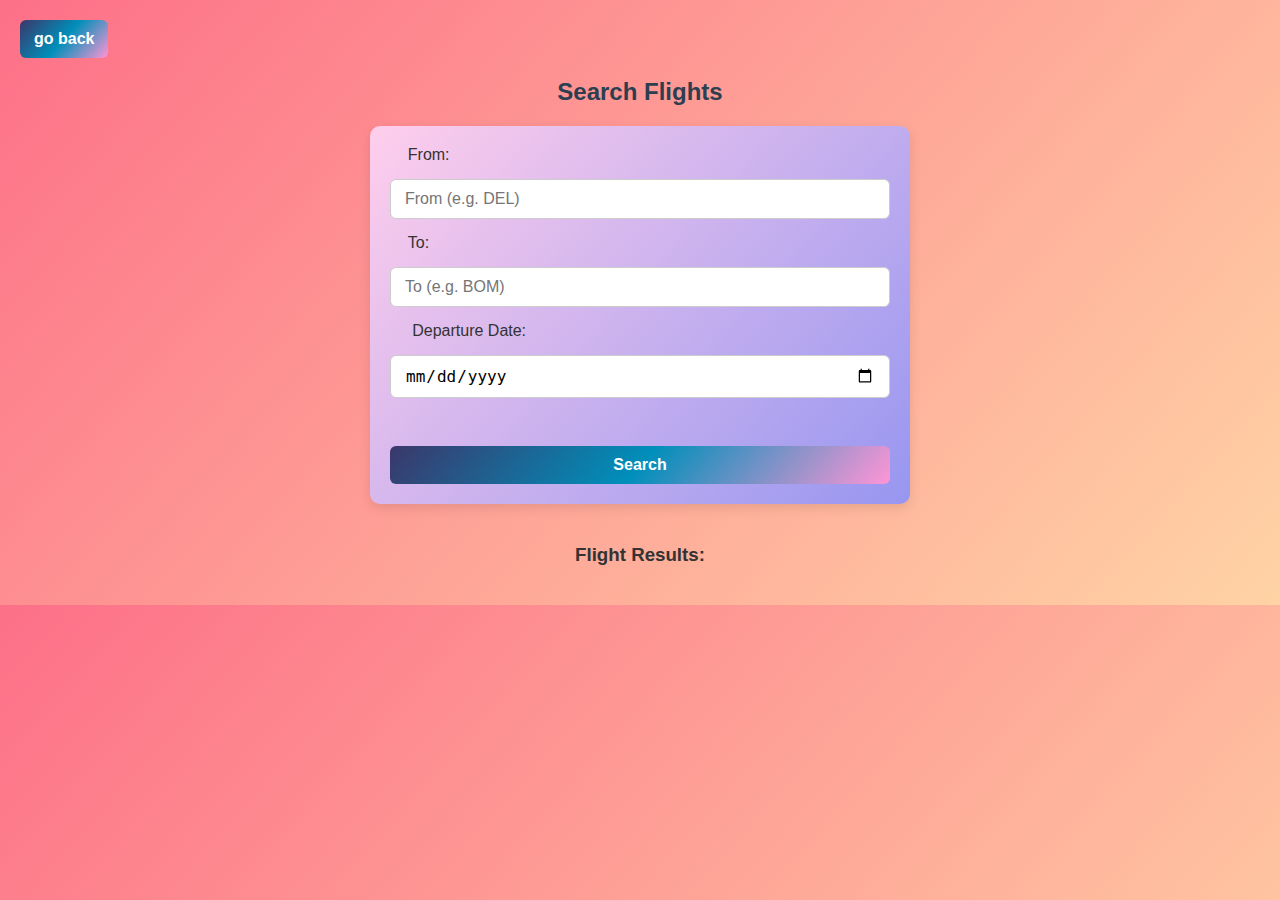
<file: booking.html>
<!DOCTYPE html>
<html>
<head>
  <title>Flight Search - Amadeus API</title>
  <link rel="stylesheet" href="style4flight.css">
  <button onclick="indexpage()">go back</button>
</head>
<body>
  <h2>Search Flights</h2>
  <form id="flight-form">
    <label for="from">&nbsp&nbsp&nbsp&nbspFrom:</label>
    <input list="froms" id="from" placeholder="From (e.g. DEL)" required>
    <datalist id="froms">
        <option value="DEL">
        <option value="BOM">
        <option value="MAA">
        <option value="HYD">
        <option value="BLR">
        <option value="GOI">
        <option value="MUM">
        <option value="CHE">
        <option value="PNQ">
        <option value="ATQ">
        <option value="JAI">
        <option value="KUL">
        <option value="LKO">
        <option value="NAG">
        <option value="TIR">
        <option value="PUN">
        <option value="BOM">
        <option value="BBI">
        <option value="HYD">
        <option value="BLR">
        <option value="GOI">
        <option value="MUM">
        <option value="CHE">
        <option value="PNQ">
        <option value="ATQ">
        <option value="JAI">
        <option value="KUL">
        <option value="LKO">
        <option value="NAG">
        <option value="TIR">
        <option value="PUN">
    </datalist>
    <label for="to">&nbsp&nbsp&nbsp&nbspTo:</label>
    <input list="tos" id="to" placeholder="To (e.g. BOM)" required>
    <datalist id="tos">
        <option value="DEL">
        <option value="BOM">
        <option value="MAA">
        <option value="HYD">
        <option value="BLR">
        <option value="GOI">
        <option value="MUM">
        <option value="CHE">
        <option value="PNQ">
        <option value="ATQ">
        <option value="JAI">
        <option value="KUL">
        <option value="LKO">
        <option value="NAG">
        <option value="TIR">
        <option value="PUN">
        <option value="BOM">
        <option value="BBI">
        <option value="HYD">
        <option value="BLR">
        <option value="GOI">
        <option value="MUM">
        <option value="CHE">
        <option value="PNQ">
        <option value="ATQ">
        <option value="JAI">
        <option value="KUL">    
        <option value="LKO">
        <option value="NAG">
        <option value="TIR">
        <option value="PUN">
    </datalist>
    <label for="departure-date"> &nbsp&nbsp&nbsp&nbsp Departure Date:</label>
    <input type="date" id="departure-date" required>&nbsp&nbsp&nbsp
    <button type="submit">Search</button>
  </form>
  <h3>Flight Results:</h3>
  <ul id="results"></ul>

  <script src="flightapi.js"></script>
  
</body>
</html>
</file>
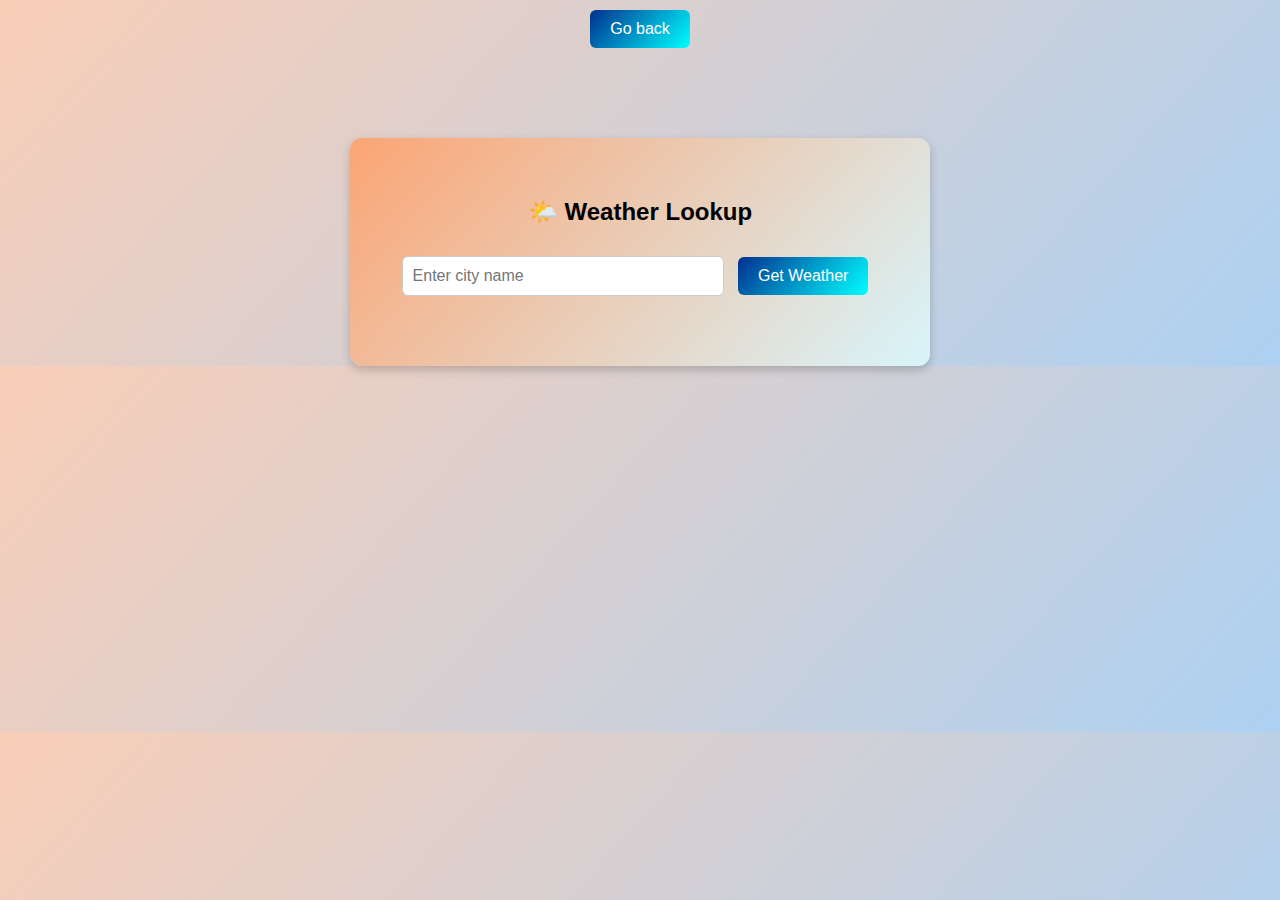
<file: weather.html>
<!DOCTYPE html>
<html lang="en">
<head>
  <meta charset="UTF-8" />
  <meta name="viewport" content="width=device-width, initial-scale=1.0"/>
  <title>Weather App (Frontend Only)</title>
  <link rel="stylesheet" href="weather.css" />
  <button onclick="indexpage()">Go back</button>
</head>
<body>
  <div class="container">
    <h2>🌤️ Weather Lookup</h2>
    <input list="cities" type="text" id="city" placeholder="Enter city name" />
    <datalist id="cities">
        <option value="Chennai"></option>
        <option value="Mumbai"></option>
        <option value="kolkata"></option>
        <option value="Hyderabad"></option>
        <option value="London"></option>
        <option value="Paris"></option>
        <option value="Tokyo"></option>
        <option value="Sydney"></option>
    </datalist>
    <button onclick="getWeather()">Get Weather</button>

    <div id="weather-result"></div>
  </div>

  <script src="weather.js"></script>
</body>
</html>
</file>
<file: weather.css>
body {
    font-family: 'Segoe UI', Tahoma, Geneva, Verdana, sans-serif;
    background: linear-gradient(132deg, rgb(249, 206, 183) 0.00%, rgb(173, 209, 242) 100.00%);
    margin: 0;
    padding: 0;
    text-align: center;
  }
  
  .container {
    padding: 40px;
    max-width: 500px;
    margin: auto;
    background: linear-gradient(132deg, rgb(251, 165, 116) 0.00%, rgb(216, 245, 251) 100.00%);
    border-radius: 12px;
    box-shadow: 0 4px 10px rgba(0, 0, 0, 0.2);
    margin-top: 80px;
  }
  
  input {
    padding: 10px;
    width: 60%;
    margin: 10px 0;
    font-size: 16px;
    border: 1px solid #ccc;
    border-radius: 6px;
  }
  
  button {
    margin: 10px;
    padding: 10px 20px;
    font-size: 16px;
    background: linear-gradient(132deg, rgb(0, 48, 143) 0.00%, rgb(0, 255, 255) 100.00%);
    color: white;
    border: none;
    border-radius: 6px;
    cursor: pointer;
  }
  
  button:hover {
    background-color: #0277bd;
  }
  
  #weather-result {
    margin-top: 20px;
    font-size: 18px;
  }
</file>
<file: style4flight.css>
/* Reset and base styles */
body {
  font-family: 'Segoe UI', Tahoma, Geneva, Verdana, sans-serif;
  background: linear-gradient(132deg, rgb(253, 112, 136) 0.00%, rgb(255, 211, 165) 100.00%);
  margin: 0;
  padding: 20px;
  color: #333;
}

/* Page title */
h2 {
  text-align: center;
  margin-bottom: 20px;
  color: #2c3e50;
}

/* Form styling */
form {
  max-width: 500px;
  margin: 0 auto;
  padding: 20px;
  background: linear-gradient(132deg, rgb(255, 206, 236) 0.00%, rgb(151, 150, 240) 100.00%);
  border-radius: 10px;
  box-shadow: 0 4px 12px rgba(0,0,0,0.1);
  display: flex;
  flex-direction: column;
  gap: 15px;
}

input, button {
  padding: 10px 14px;
  font-size: 16px;
  border: 1px solid #ccc;
  border-radius: 6px;
  outline: none;
  transition: border-color 0.3s;
}

input:focus {
  border-color: #3498db;
}

button {
  background: linear-gradient(132deg, rgb(59, 55, 106) 0.00%, rgb(0, 143, 186) 50.00%, rgb(255, 149, 213) 100.00%);
  color: white;
  border: none;
  cursor: pointer;
  font-weight: bold;
}

button:hover {
  background-color: #2980b9;
}

/* Results */
h3 {
  text-align: center;
  margin-top: 40px;
}

#results {
  max-width: 600px;
  margin: 0 auto;
  list-style: none;
  padding: 0;
  flex-direction: column;
  display: flex;
}

#results li {
  background: linear-gradient(132deg, rgb(241, 242, 11) 0.00%, rgb(248, 161, 27) 100.00%);
  border-radius: 8px;
  padding: 15px;
  margin: 10px 0;
  box-shadow: 0 2px 6px rgba(0,0,0,0.08);
  transition: transform 0.2s;
}

#results li:hover {
  transform: translateY(-3px);
}
</file>
